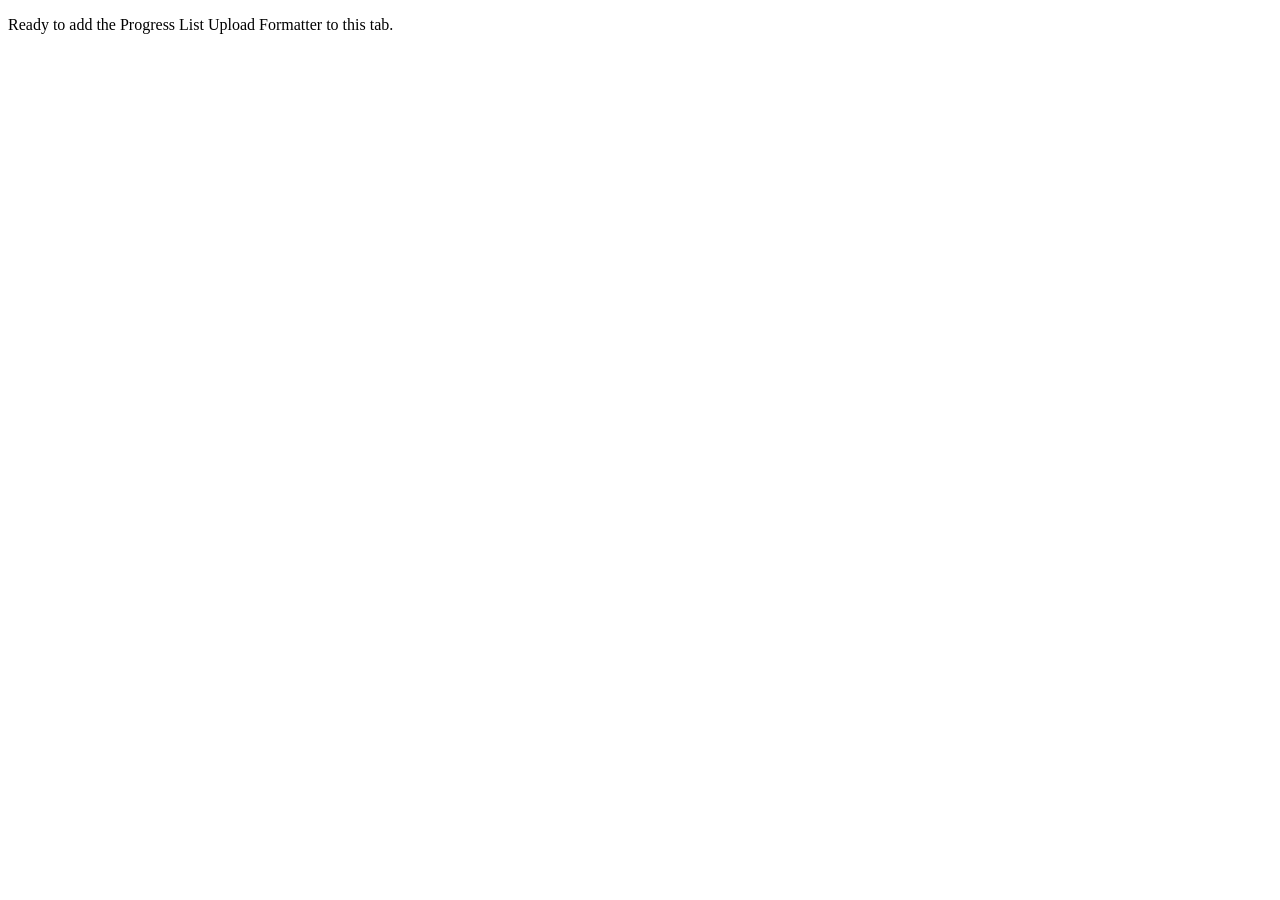
<file: App/teams-config.html>
<!doctype html><html lang="en"><head><meta charset="utf-8"><title>Configure</title><script src="https://res.cdn.office.net/teams-js/2.19.0/js/MicrosoftTeams.min.js"></script></head><body><p>Ready to add the Progress List Upload Formatter to this tab.</p><script>microsoftTeams.app.initialize().then(()=>{microsoftTeams.pages.config.setValidityState(true);microsoftTeams.pages.config.registerOnSaveHandler((saveEvent)=>{microsoftTeams.pages.config.setConfig({entityId:'formatter-main',contentUrl:window.location.origin+'/index.html?in=teams',suggestedDisplayName:'List Upload Formatter'}).then(()=>saveEvent.notifySuccess());});});</script></body></html>
</file>
